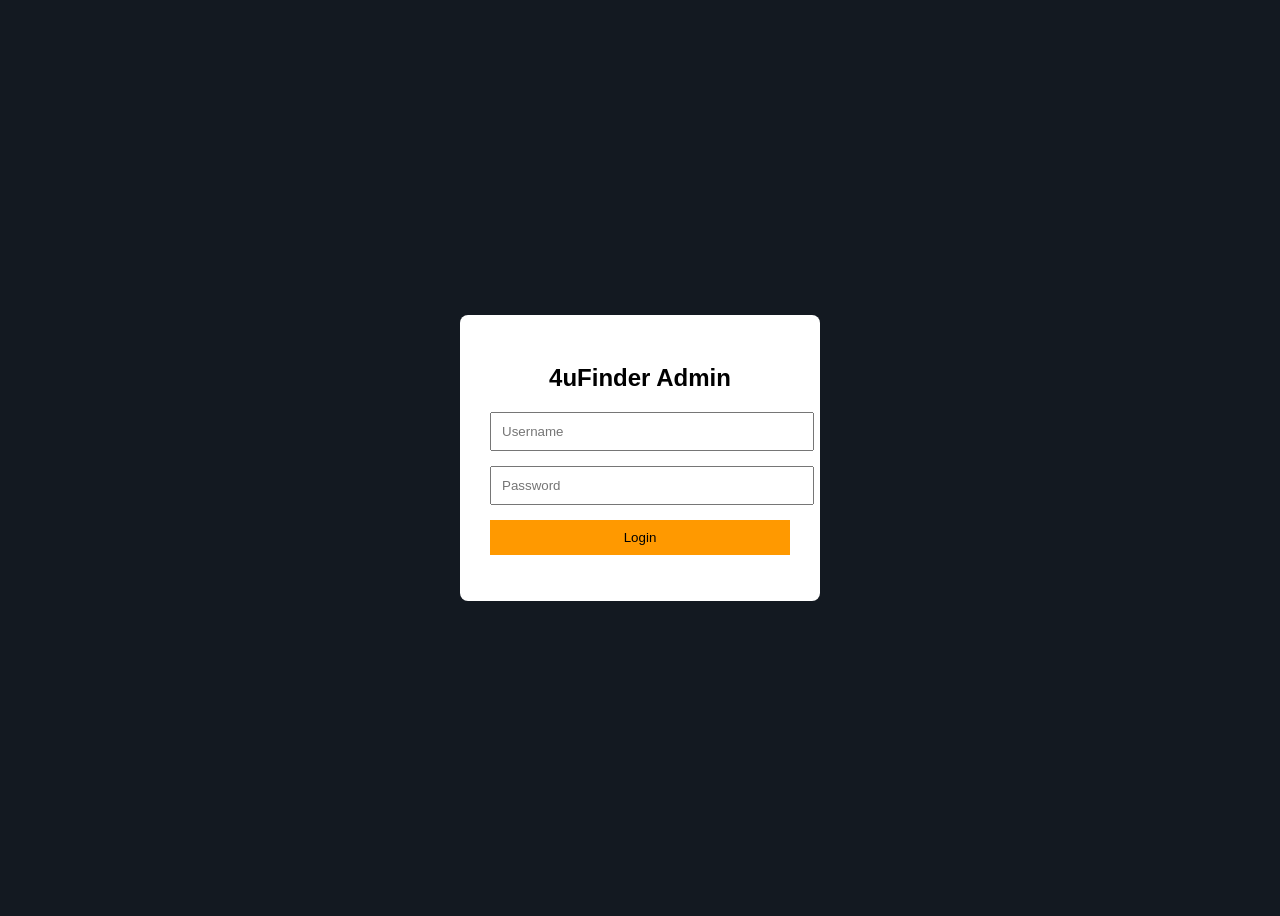
<file: admin.html>
<!DOCTYPE html>
<html lang="en">
<head>
<meta charset="UTF-8">
<title>4uFinder Admin Login</title>
<meta name="viewport" content="width=device-width, initial-scale=1.0">

<style>
body {
  display:flex;
  justify-content:center;
  align-items:center;
  height:100vh;
  background:#131921;
  font-family:Arial;
}

.login-box {
  background:#fff;
  padding:30px;
  width:300px;
  border-radius:8px;
}

.login-box h2 {
  text-align:center;
  margin-bottom:20px;
}

input {
  width:100%;
  padding:10px;
  margin-bottom:15px;
}

button {
  width:100%;
  padding:10px;
  background:#ff9900;
  border:none;
  cursor:pointer;
}
</style>
</head>

<body>

<div class="login-box">
  <h2>4uFinder Admin</h2>
  <input type="text" id="user" placeholder="Username">
  <input type="password" id="pass" placeholder="Password">
  <button onclick="login()">Login</button>
  <p id="msg" style="color:red;text-align:center;"></p>
</div>

<script>
function login() {
  const username = document.getElementById("user").value;
  const password = document.getElementById("pass").value;

  // CHANGE THESE
  if (username === "4ufinder@gmail.com" && password === "Chikondic1915.") {
    localStorage.setItem("admin", "true");
    window.location.href = "admin-dashboard.html";
  } else {
    document.getElementById("msg").innerText = "Invalid login";
  }
}
</script>

</body>
</html>
</file>
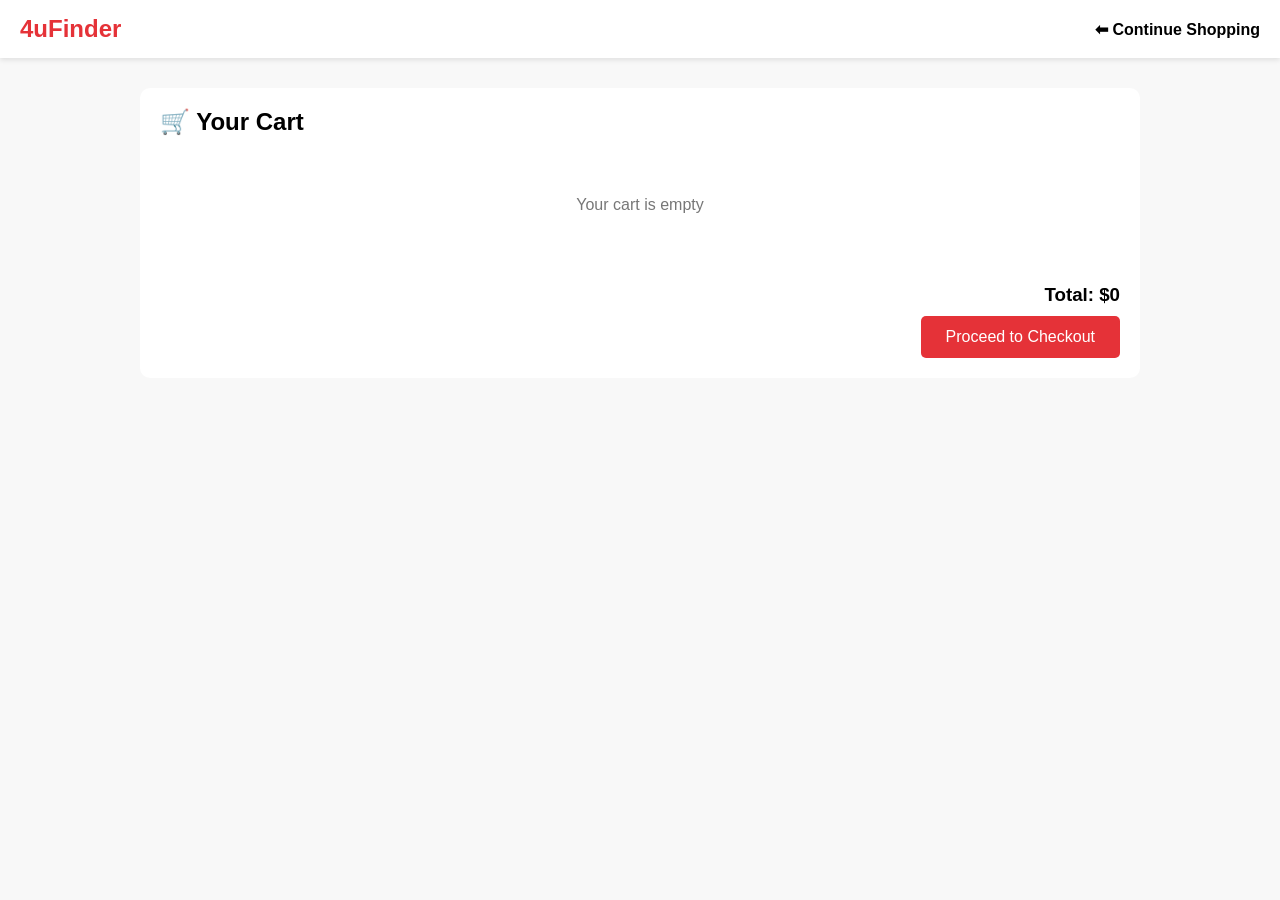
<file: cart.html>
<!DOCTYPE html>
<html lang="en">
<head>
<meta charset="UTF-8">
<meta name="viewport" content="width=device-width, initial-scale=1.0">
<title>4uFinder | Cart</title>

<style>
:root {
  --primary:#e53238;
  --dark:#002f34;
  --light:#f8f8f8;
}

*{box-sizing:border-box;margin:0;padding:0;font-family:Arial,sans-serif}
body{background:var(--light)}

header{
  background:#fff;
  padding:15px 20px;
  box-shadow:0 2px 5px rgba(0,0,0,.1);
  display:flex;
  justify-content:space-between;
  align-items:center
}
.logo{font-size:24px;font-weight:bold;color:var(--primary)}
header a{text-decoration:none;color:#000;font-weight:bold}

.container{
  max-width:1000px;
  margin:30px auto;
  padding:20px;
  background:#fff;
  border-radius:10px;
}

h2{margin-bottom:20px}

.cart-item{
  display:grid;
  grid-template-columns:80px 1fr 120px 120px 40px;
  gap:15px;
  align-items:center;
  border-bottom:1px solid #eee;
  padding:15px 0;
}

.cart-item img{
  width:80px;
  height:80px;
  object-fit:cover;
  border-radius:8px;
}

.qty{
  display:flex;
  gap:5px;
}
.qty button{
  padding:5px 10px;
  cursor:pointer;
}

.remove{
  color:red;
  cursor:pointer;
  font-size:18px;
}

.total-box{
  margin-top:30px;
  text-align:right;
}
.total-box h3{
  margin-bottom:10px;
}

.checkout{
  background:var(--primary);
  color:#fff;
  border:none;
  padding:12px 25px;
  font-size:16px;
  cursor:pointer;
  border-radius:5px;
}

.empty{
  text-align:center;
  padding:40px;
  color:#777;
}
</style>
</head>

<body>

<header>
  <div class="logo">4uFinder</div>
  <a href="index.html">⬅ Continue Shopping</a>
</header>

<div class="container">
  <h2>🛒 Your Cart</h2>

  <div id="cartItems"></div>

  <div class="total-box">
    <h3>Total: $<span id="total">0</span></h3>
    <button class="checkout">Proceed to Checkout</button>
  </div>
</div>

<script>
let cart = JSON.parse(localStorage.getItem("cart")) || [];

const cartItems = document.getElementById("cartItems");
const totalEl = document.getElementById("total");

function renderCart(){
  cartItems.innerHTML = "";
  let total = 0;

  if(cart.length === 0){
    cartItems.innerHTML = "<div class='empty'>Your cart is empty</div>";
    totalEl.innerText = "0";
    return;
  }

  cart.forEach((item,index)=>{
    total += item.price * item.qty;

    cartItems.innerHTML += `
      <div class="cart-item">
        <img src="${item.image}">
        <div>
          <strong>${item.name}</strong><br>
          $${item.price}
        </div>
        <div class="qty">
          <button onclick="changeQty(${index},-1)">-</button>
          ${item.qty}
          <button onclick="changeQty(${index},1)">+</button>
        </div>
        <div>$${item.price * item.qty}</div>
        <div class="remove" onclick="removeItem(${index})">✖</div>
      </div>
    `;
  });

  totalEl.innerText = total;
}

function changeQty(i,delta){
  cart[i].qty += delta;
  if(cart[i].qty <= 0) cart.splice(i,1);
  save();
}

function removeItem(i){
  cart.splice(i,1);
  save();
}

function save(){
  localStorage.setItem("cart",JSON.stringify(cart));
  renderCart();
}

renderCart();
</script>

</body>
</html>
</file>
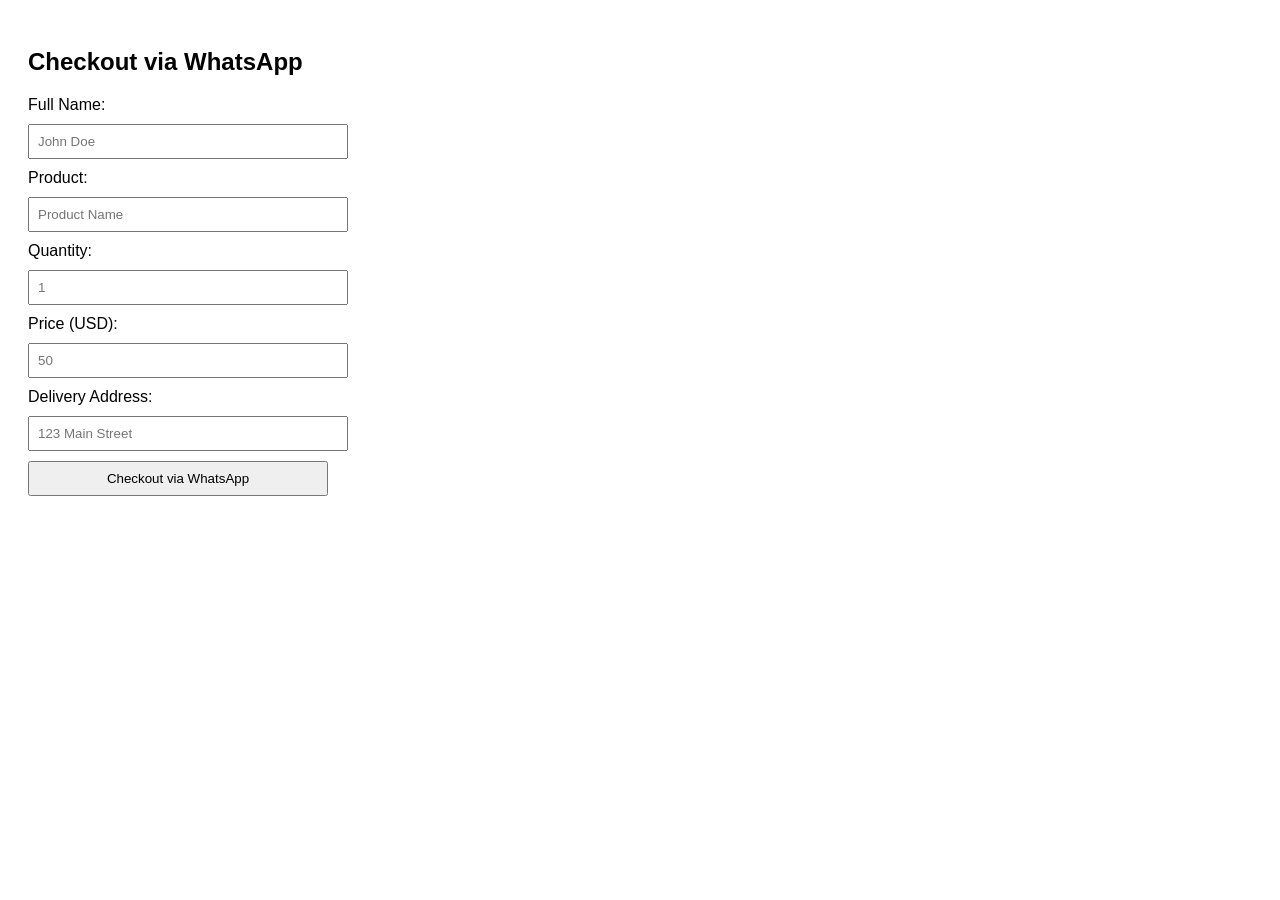
<file: Checkout.html>
<!DOCTYPE html>
<html lang="en">
<head>
<meta charset="UTF-8">
<meta name="viewport" content="width=device-width, initial-scale=1.0">
<title>WhatsApp Checkout</title>
<style>
  body { font-family: Arial, sans-serif; padding: 20px; }
  input, select, button { display: block; margin: 10px 0; padding: 8px; width: 300px; }
</style>
</head>
<body>

<h2>Checkout via WhatsApp</h2>

<label for="customerName">Full Name:</label>
<input type="text" id="customerName" placeholder="John Doe">

<label for="product">Product:</label>
<input type="text" id="product" placeholder="Product Name">

<label for="quantity">Quantity:</label>
<input type="number" id="quantity" placeholder="1" min="1">

<label for="price">Price (USD):</label>
<input type="number" id="price" placeholder="50" min="0">

<label for="address">Delivery Address:</label>
<input type="text" id="address" placeholder="123 Main Street">

<button onclick="whatsappCheckout()">Checkout via WhatsApp</button>

<script>
function whatsappCheckout() {
  const whatsappNumber = "265996040528"; // Malawi number with country code (no +)
  const name = document.getElementById('customerName').value;
  const product = document.getElementById('product').value;
  const qty = document.getElementById('quantity').value;
  const price = document.getElementById('price').value;
  const address = document.getElementById('address').value;

  if (!name || !product || !qty || !price || !address) {
    alert("Please fill in all fields.");
    return;
  }

  const total = qty * price;

  const message = `Hello, I want to place an order:

Name: ${name}
Product: ${product}
Quantity: ${qty}
Price per item: $${price}
Total: $${total}
Delivery Address: ${address}`;

  const url = `https://wa.me/${whatsappNumber}?text=${encodeURIComponent(message)}`;
  window.open(url, "_blank");
}
</script>

</body>
</html>
</file>
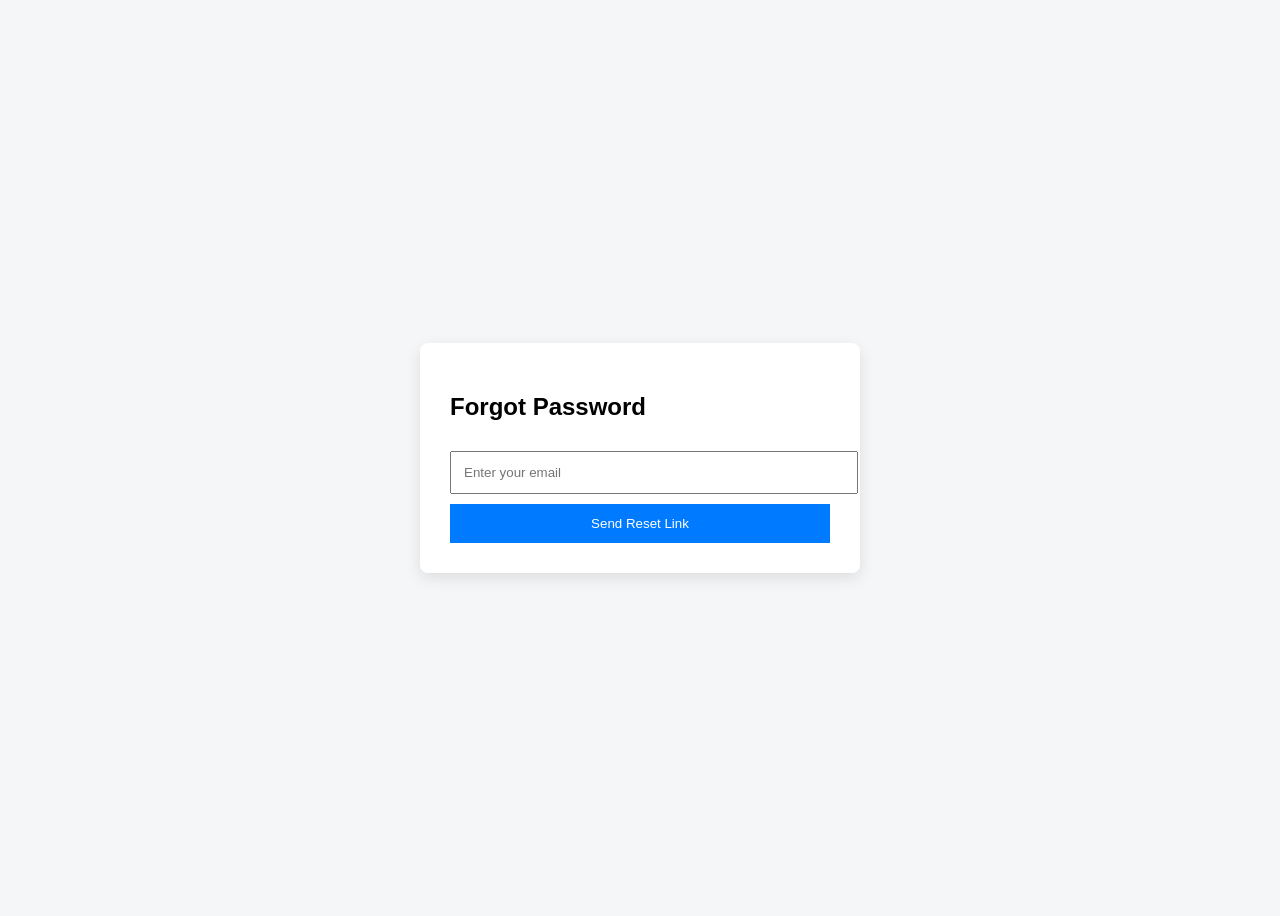
<file: forgot.html>
<!DOCTYPE html>
<html lang="en">
<head>
<meta charset="UTF-8">
<title>Forgot Password</title>
<meta name="viewport" content="width=device-width, initial-scale=1.0">

<style>
body {
  font-family: Arial, sans-serif;
  background: #f4f6f8;
  display: flex;
  justify-content: center;
  align-items: center;
  height: 100vh;
}
.box {
  background: #fff;
  padding: 30px;
  width: 100%;
  max-width: 380px;
  border-radius: 8px;
  box-shadow: 0 5px 15px rgba(0,0,0,0.1);
}
input, button {
  width: 100%;
  padding: 12px;
  margin-top: 10px;
}
button {
  background: #007bff;
  border: none;
  color: #fff;
  cursor: pointer;
}
</style>
</head>

<body>
<div class="box">
  <h2>Forgot Password</h2>
  <form action="forgot.php" method="POST">
    <input type="email" name="email" placeholder="Enter your email" required>
    <button type="submit">Send Reset Link</button>
  </form>
</div>
</body>
</html>
</file>
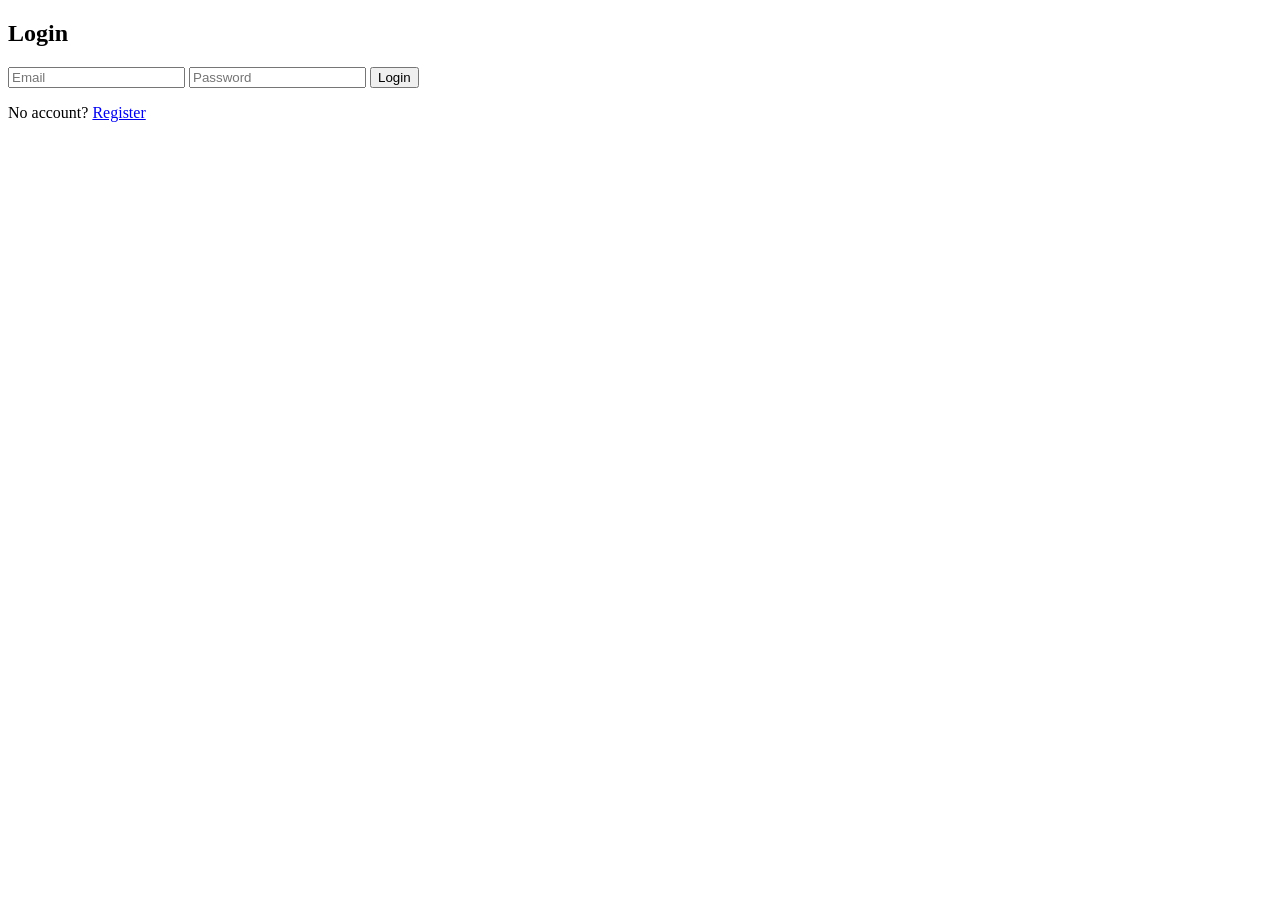
<file: login.html>
<!DOCTYPE html>
<html lang="en">
<head>
  <meta charset="UTF-8">
  <title>Login | 4uFinder</title>
  <meta name="viewport" content="width=device-width, initial-scale=1.0">
</head>
<body>
  <h2>Login</h2>
  <form id="loginForm">
    <input type="email" id="email" placeholder="Email" required>
    <input type="password" id="password" placeholder="Password" required>
    <button type="submit">Login</button>
  </form>
  <p>No account? <a href="register.html">Register</a></p>

  <script type="module">
    import { auth, login, onAuthChange } from './firebase.js';

    onAuthChange(user => {
      if(user) window.location.href = "admin/index.html";
    });

    document.getElementById("loginForm").addEventListener("submit", async e => {
      e.preventDefault();
      const email = e.target.email.value;
      const password = e.target.password.value;

      try{
        await login(email, password);
        window.location.href = "admin/index.html";
      } catch(err){
        alert(err.message);
      }
    });
  </script>
</body>
</html>

  </script>

</body>
</html>
</file>
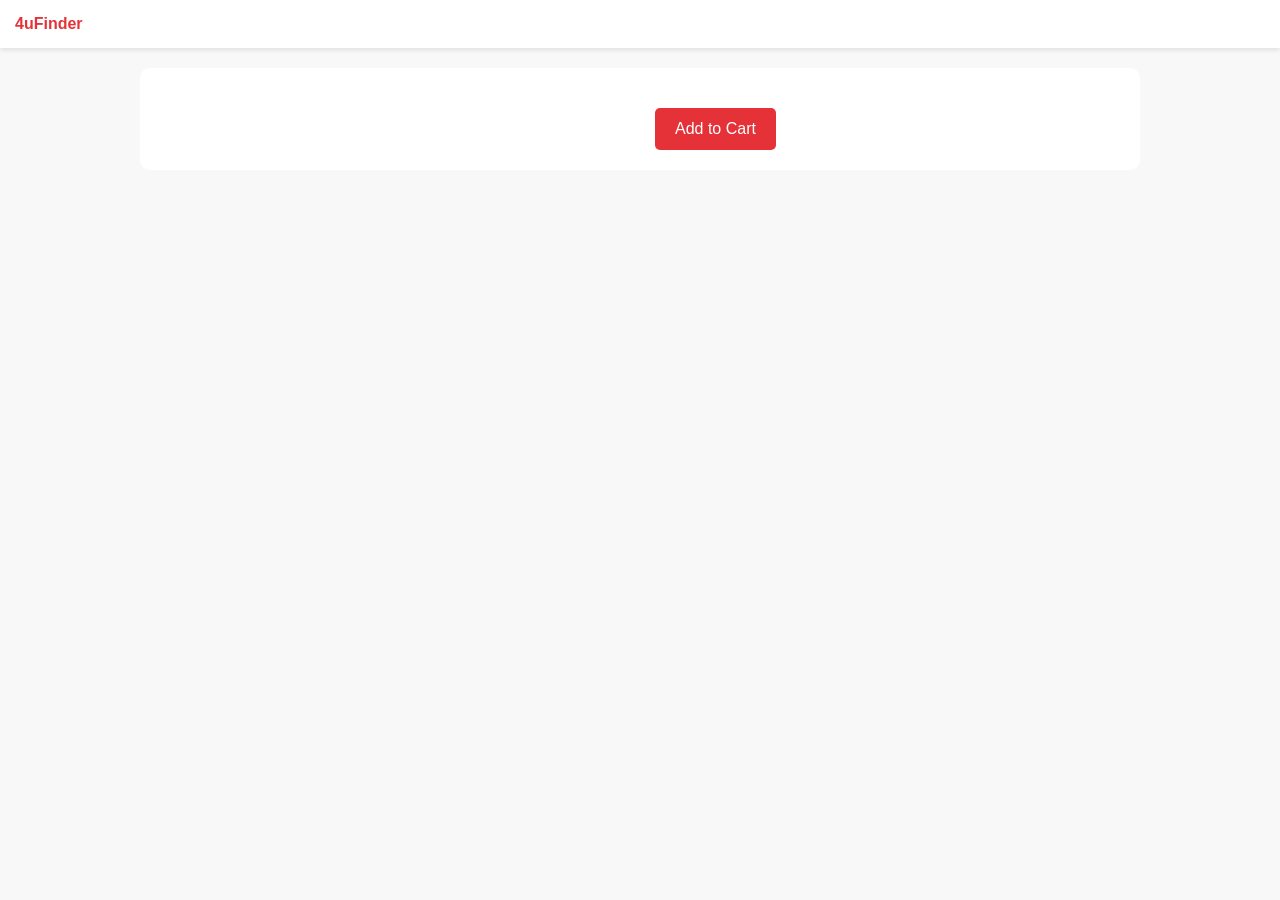
<file: product.html>
<!DOCTYPE html>
<html lang="en">
<head>
<meta charset="UTF-8">
<meta name="viewport" content="width=device-width, initial-scale=1.0">
<title>Product | 4uFinder</title>
<style>
body{font-family:Arial;background:#f8f8f8;margin:0}
header{background:#fff;padding:15px;box-shadow:0 2px 5px rgba(0,0,0,.1)}
.container{padding:20px;max-width:1000px;margin:auto}
.product{
  display:grid;
  grid-template-columns:1fr 1fr;
  gap:30px;
  background:#fff;
  padding:20px;
  border-radius:10px
}
.product img{
  width:100%;
  border-radius:10px
}
.price{font-size:24px;color:green;margin:15px 0}
button{
  background:#e53238;
  color:#fff;
  border:none;
  padding:12px 20px;
  font-size:16px;
  cursor:pointer;
  border-radius:5px
}
@media(max-width:768px){
  .product{grid-template-columns:1fr}
}
</style>
</head>
<body>

<header>
  <strong style="color:#e53238">4uFinder</strong>
</header>

<div class="container">
  <div class="product">
    <img id="pImg">
    <div>
      <h2 id="pName"></h2>
      <p class="price" id="pPrice"></p>
      <p id="pDesc"></p>
      <button>Add to Cart</button>
    </div>
  </div>
</div>

<script>
const products = {
  1:{
    name:"Smartphone Pro",
    price:"$299",
    img:"https://images.unsplash.com/photo-1511707171634-5f897ff02aa9",
    desc:"High-quality smartphone with powerful performance."
  },
  2:{
    name:"Wireless Headphones",
    price:"$59",
    img:"https://images.unsplash.com/photo-1505740420928-5e560c06d30e",
    desc:"Noise cancelling wireless headphones."
  }
};

const id = new URLSearchParams(window.location.search).get("id");
const p = products[id];

document.getElementById("pImg").src = p.img;
document.getElementById("pName").innerText = p.name;
document.getElementById("pPrice").innerText = p.price;
document.getElementById("pDesc").innerText = p.desc;
</script>

</body>
</html>
</file>
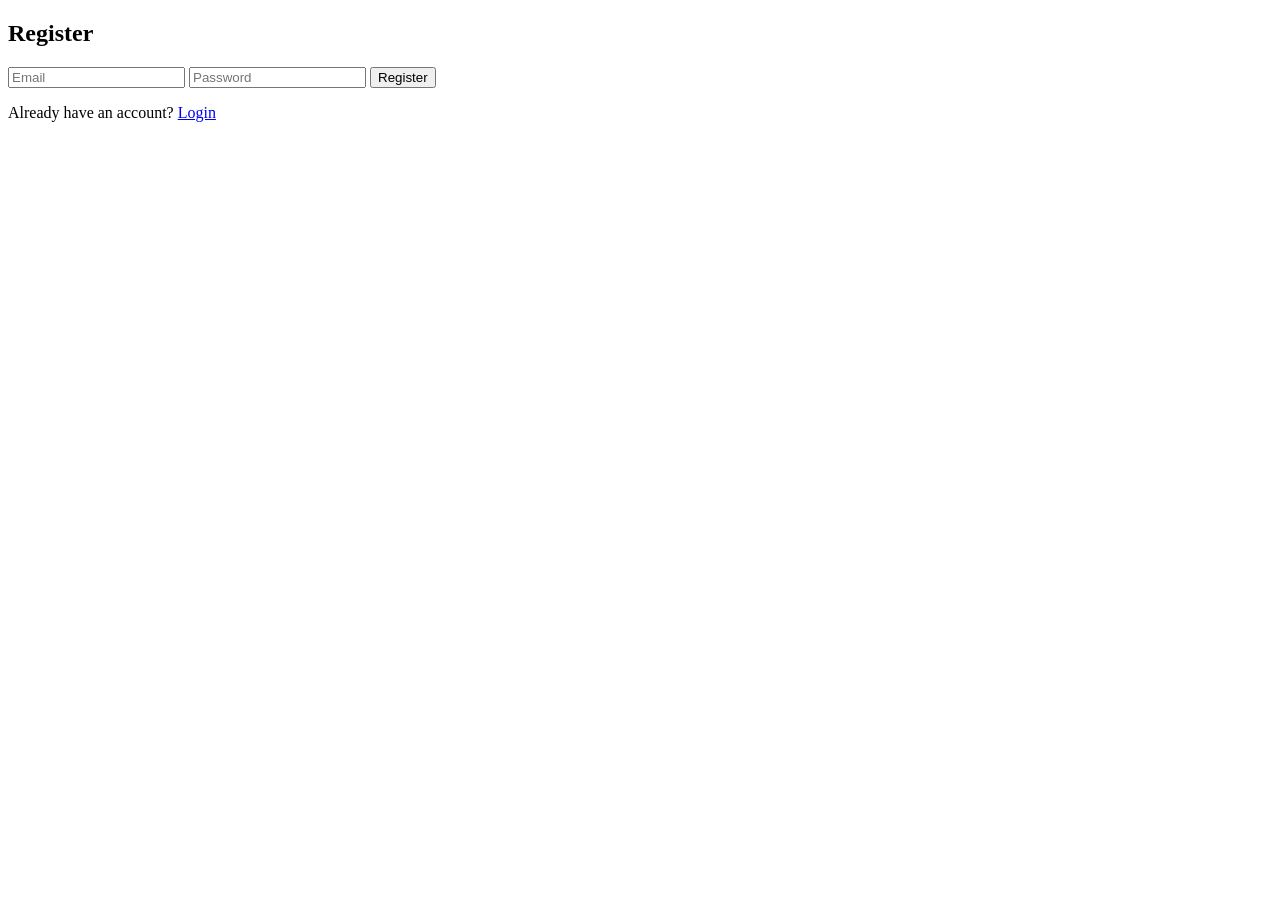
<file: register.html>
<!DOCTYPE html>
<html lang="en">
<head>
  <meta charset="UTF-8">
  <title>Register | 4uFinder</title>
</head>
<body>
  <h2>Register</h2>
  <form id="registerForm">
    <input type="email" id="email" placeholder="Email" required>
    <input type="password" id="password" placeholder="Password" required>
    <button type="submit">Register</button>
  </form>
  <p>Already have an account? <a href="login.html">Login</a></p>

  <script type="module">
    import { register, auth, onAuthChange } from './firebase.js';

    onAuthChange(user => {
      if(user) window.location.href = "admin/index.html";
    });

    document.getElementById("registerForm").addEventListener("submit", async e => {
      e.preventDefault();
      const email = e.target.email.value;
      const password = e.target.password.value;

      try{
        await register(email, password);
        alert("Registered successfully!");
      } catch(err){
        alert(err.message);
      }
    });
  </script>
</body>
</html>
</file>
